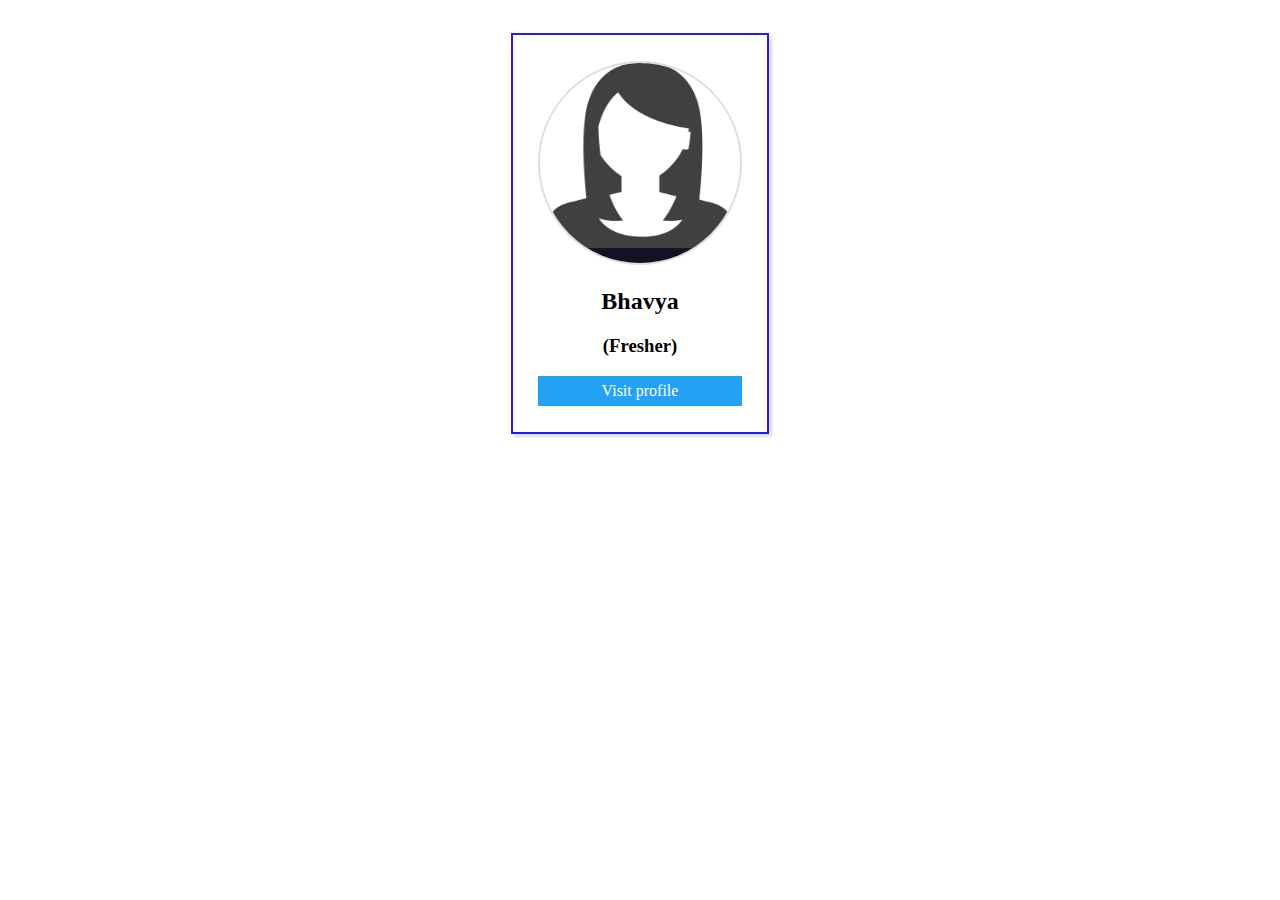
<file: index.html>
<!DOCTYPE html>
<html lang="en" dir="ltr">
  <head>
    <meta charset="utf-8">
    <title></title>
    <link rel="stylesheet" href="style.css">
  </head>
  <body>
    <!-- parent -->
  <div class="parent">
    <!-- child -->
    <div class="child">
      <img src="images/profile.jpeg" alt="profile">
      <h2>Bhavya</h2>
      <h3>(Fresher)</h3>
      <a href="resume.html" class="a">Visit profile</a>
    </div>

  </div>
  </body>
</html>
</file>
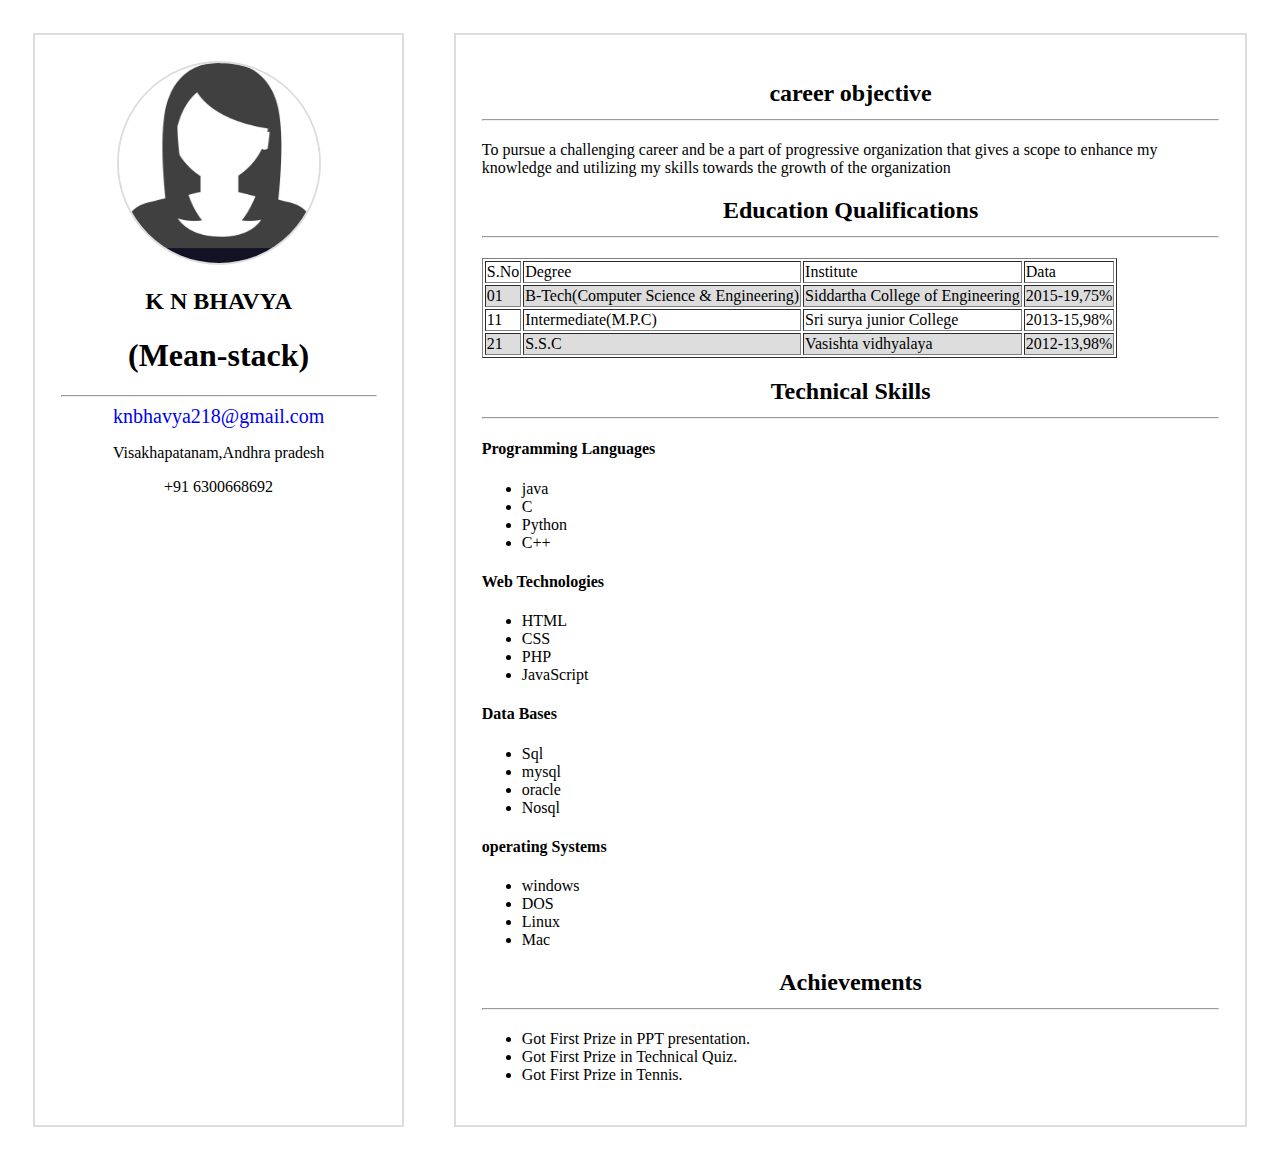
<file: resume.html>
<!DOCTYPE html>
<html lang="en" dir="ltr">
  <head>
    <meta charset="utf-8">
    <title></title>
    <meta name="Viewport" content="width=device-width,initial-scale=1">
    <link rel="stylesheet" href="style.css">
  </head>
  <body>
    <!-- parent -->
    <div class="parent">
      <!-- left child -->
      <div class="leftChild">
        <img src="images/profile.jpeg" alt="profile">
        <h2>K N BHAVYA</h2>
        <h1>(Mean-stack)</h1>
        <hr>
        <a href="mailto:knbhavya218@gmail.com" class="mail">knbhavya218@gmail.com</a>
        <p>Visakhapatanam,Andhra pradesh</p>
        <p>+91 6300668692</p>

      </div>
    <!-- right child -->
    <div class="rightChild" id="child2">
    </div>
    </div>
    <script type="text/javascript" src="main.js">

    </script>
  </body>
</html>
</file>
<file: style.css>
tr:nth-child(even){
  background:#ddd;
}
.parent{
  display: flex;
  flex-direction: row;
  justify-content: center;
}
.child{
  border:2px solid #231AF3;
  padding: 2%;
  margin: 2%;
  box-shadow: 3px 3px 3px #ddd;
}
img{
  width: 200px;
  height: 200px;
  border-radius: 50%;
  border: 2px solid #ddd;
  margin-left: auto;
  margin-right: auto;
}
h2,
h3{
  text-align: center;
}
.a{
  display: block;
  text-align:center;
  text-decoration: none;
  background:#23A1F3;
  color:#fff;
  padding:3%;
}
.leftChild{
  width: 30%;
  border: 2px solid #ddd;
  padding: 2%;
  margin: 2%;
 text-align: center;
}
.rightChild{
  width: 70%;
  border: 2px solid #ddd;
  padding: 2%;
  margin: 2%;
}
.mail{
  text-decoration: none;
  font-size: 20px;
}
@media only screen and (min-width:320px) and (max-width:480px){
  .parent{
    display: flex;
    flex-direction:column;
    justify-content: center;
  }
  .child{
    border:2px solid #231AF3;
    padding: 2%;
    margin: 2%;
    box-shadow: 3px 3px 3px #ddd;
  }
  img{
    width: 200px;
    height: 200px;
    border-radius: 50%;
    border: 2px solid #ddd;
    margin-left: auto;
    margin-right: auto;
  }
  h2,
  h3{
    text-align: center;
  }
  .a{
    display: block;
    text-align:center;
    text-decoration: none;
    background:#23A1F3;
    color:#fff;
    padding:3%;
  }
  .leftChild{
    width: 90%;
    border: 2px solid #ddd;
    padding: 2%;
    margin: 2%;
   text-align: center;
  }
  .rightChild{
    width: 90%;
    border: 2px solid #ddd;
    padding: 2%;
    margin: 2%;
  }
  .mail{
    text-decoration: none;
    font-size: 20px;
  }
}
@media only screen and (min-width:481px) and (max-width:768px){
  .parent{
    display: flex;
    flex-direction:row;
    justify-content: center;
  }
  .child{
    border:2px solid #231AF3;
    padding: 2%;
    margin: 2%;
    box-shadow: 3px 3px 3px #ddd;
  }
  img{
    width: 200px;
    height: 200px;
    border-radius: 50%;
    border: 2px solid #ddd;
    margin-left: auto;
    margin-right: auto;
  }
  h2,
  h3{
    text-align: center;
  }
  .a{
    display: block;
    text-align:center;
    text-decoration: none;
    background:#23A1F3;
    color:#fff;
    padding:3%;
  }
  .leftChild{
    width: 50%;
    border: 2px solid #ddd;
    padding: 2%;
    margin: 2%;
   text-align: center;
  }
  .rightChild{
    width: 50%;
    border: 2px solid #ddd;
    padding: 2%;
    margin: 2%;
  }
  .mail{
    text-decoration: none;
    font-size: 20px;
  }
}
@media only screen and (min-width:769px) and (max-width:1024px){
  .parent{
    display: flex;
    flex-direction:row;
    justify-content: center;
  }
  .child{
    border:2px solid #231AF3;
    padding: 2%;
    margin: 2%;
    box-shadow: 3px 3px 3px #ddd;
  }
  img{
    width: 200px;
    height: 200px;
    border-radius: 50%;
    border: 2px solid #ddd;
    margin-left: auto;
    margin-right: auto;
  }
  h2,
  h3{
    text-align: center;
  }
  .a{
    display: block;
    text-align:center;
    text-decoration: none;
    background:#23A1F3;
    color:#fff;
    padding:3%;
  }
  .leftChild{
    width: 40%;
    border: 2px solid #ddd;
    padding: 2%;
    margin: 2%;
   text-align: center;
  }
  .rightChild{
    width: 60%;
    border: 2px solid #ddd;
    padding: 2%;
    margin: 2%;
  }
  .mail{
    text-decoration: none;
    font-size: 20px;
  }
}
</file>
